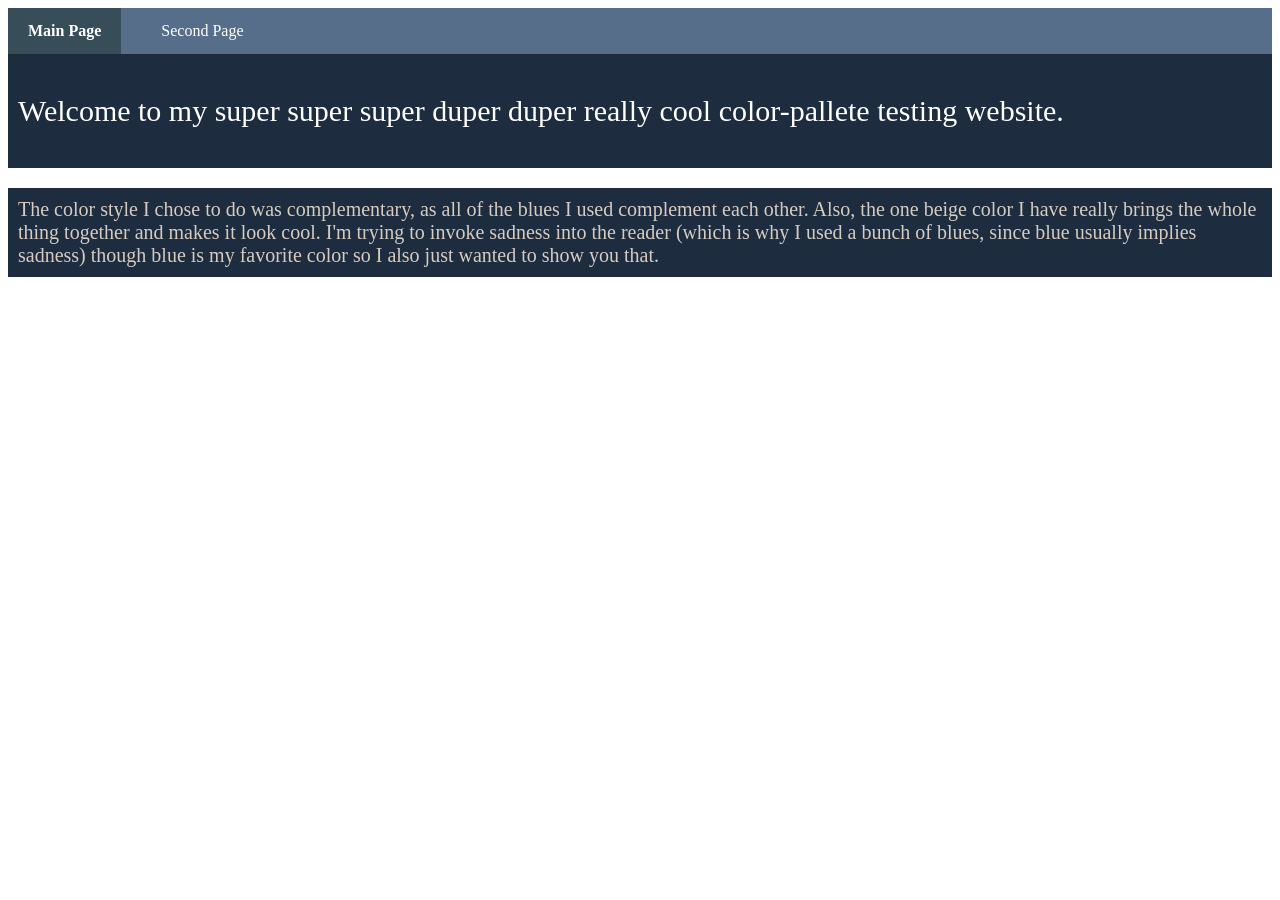
<file: index.html>
<!DOCTYPE html>
<html lang="en">
<head>
    <meta charset="UTF-8">
    <meta name="viewport" content="width=device-width, initial-scale=1.0">
    <title>Color Test</title>
    <link rel="stylesheet" href="css/style.css">
</head>
<body>
    <nav>
        <ul>
            <li><a class="active" href="index.html">Main Page</a></li>
            <li><a href="contact.html">Second Page</a></li>
        </ul>
    </nav>
    <div class="box">
        <p style="font-size: 30px; color: white;">Welcome to my super super super duper duper really cool color-pallete testing website.</p>
    </div>
    <p class="box" style="color: #D7CCC2; font-size: 20px;">The color style I chose to do was complementary, as all of the blues I used complement each other. Also, the one beige color I have really brings the whole thing together and makes it look cool. I'm trying to invoke sadness into the reader (which is why I used a bunch of blues, since blue usually implies sadness) though blue is my favorite color so I also just wanted to show you that.</p>
</body>
</html>
</file>
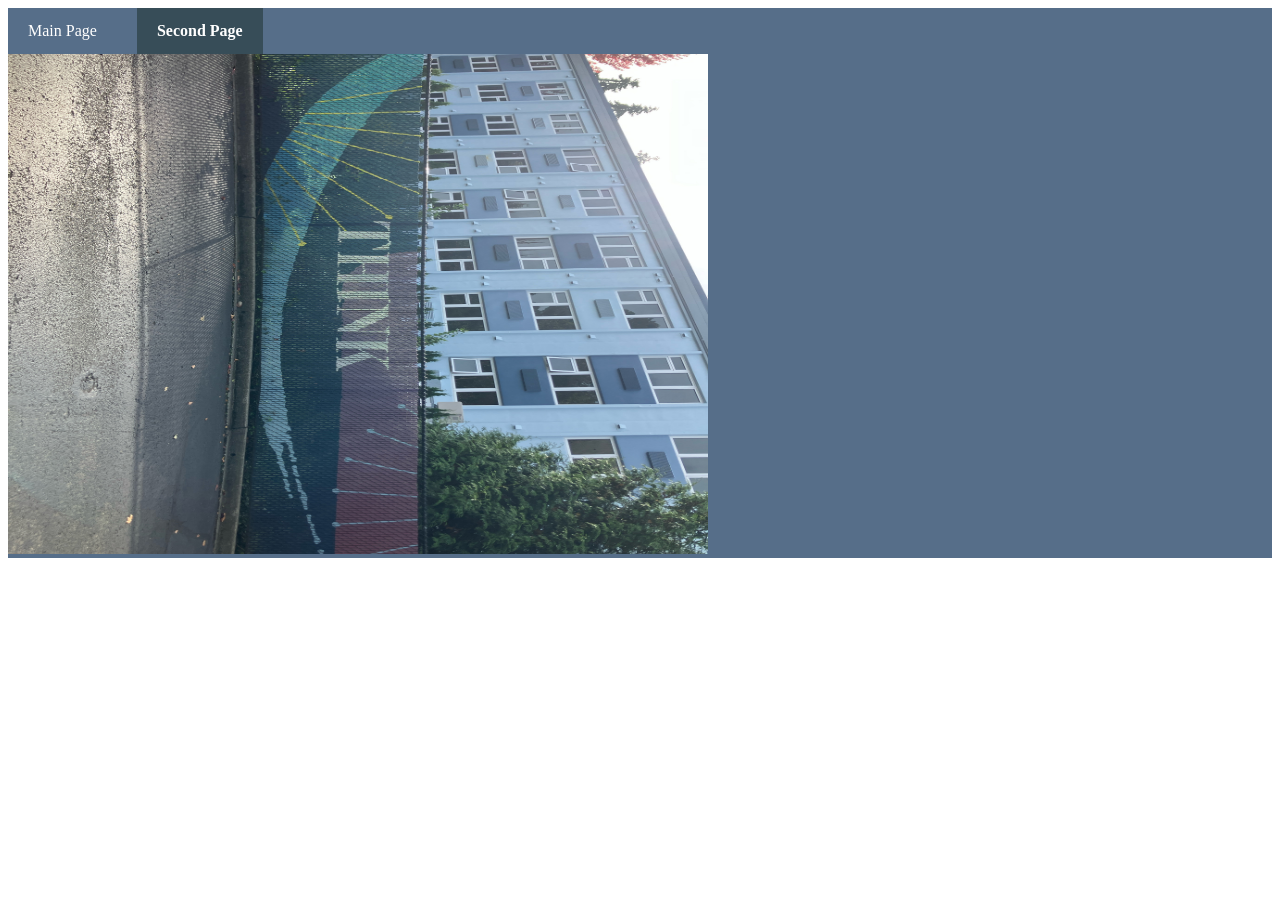
<file: contact.html>
<!DOCTYPE html>
<html lang="en">
<head>
    <meta charset="UTF-8">
    <meta name="viewport" content="width=device-width, initial-scale=1.0">
    <title>Color Test: Page Two</title>
    <link rel="stylesheet" href="css/style.css">
</head>
<body>
    <nav>
        <ul>
            <li><a href="index.html">Main Page</a></li>
            <li><a class="active" href="contact.html">Second Page</a></li>
        </ul>
        <img style="width: 700px; height: 500px;" src="IMG_3270.jpeg" alt="">
    </nav>
</body>
</html>
</file>
<file: css/style.css>
.first {
    color: #1D2C3E
}

.second {
    color: #566E89
}

.third {
    color: #ACC0D7
}

.fourth {
    color: #374D58
}

.fifth {
    color: #D7CCC2
}



.box {
    background-color: #1D2C3E;
    padding: 10px;
}


        nav {
        background-color: #566E89;
        }
        nav ul {
        list-style-type: none;
        margin: 0;
        padding: 0;
        display: flex;
        }
        nav li {
        margin-right: 20px;
        }
        nav a {
        color: white;
        text-decoration: none;
        padding: 14px 20px;
        display: block;
        }
        /* Hover effect */
        nav a:hover {
        background-color: #ACC0D7;
        }
        /* Active (current page) link */
        nav a.active {
        background-color: #374D58;  /* a green highlight */
        font-weight: bold;          /* make it stand out */
        }
</file>
